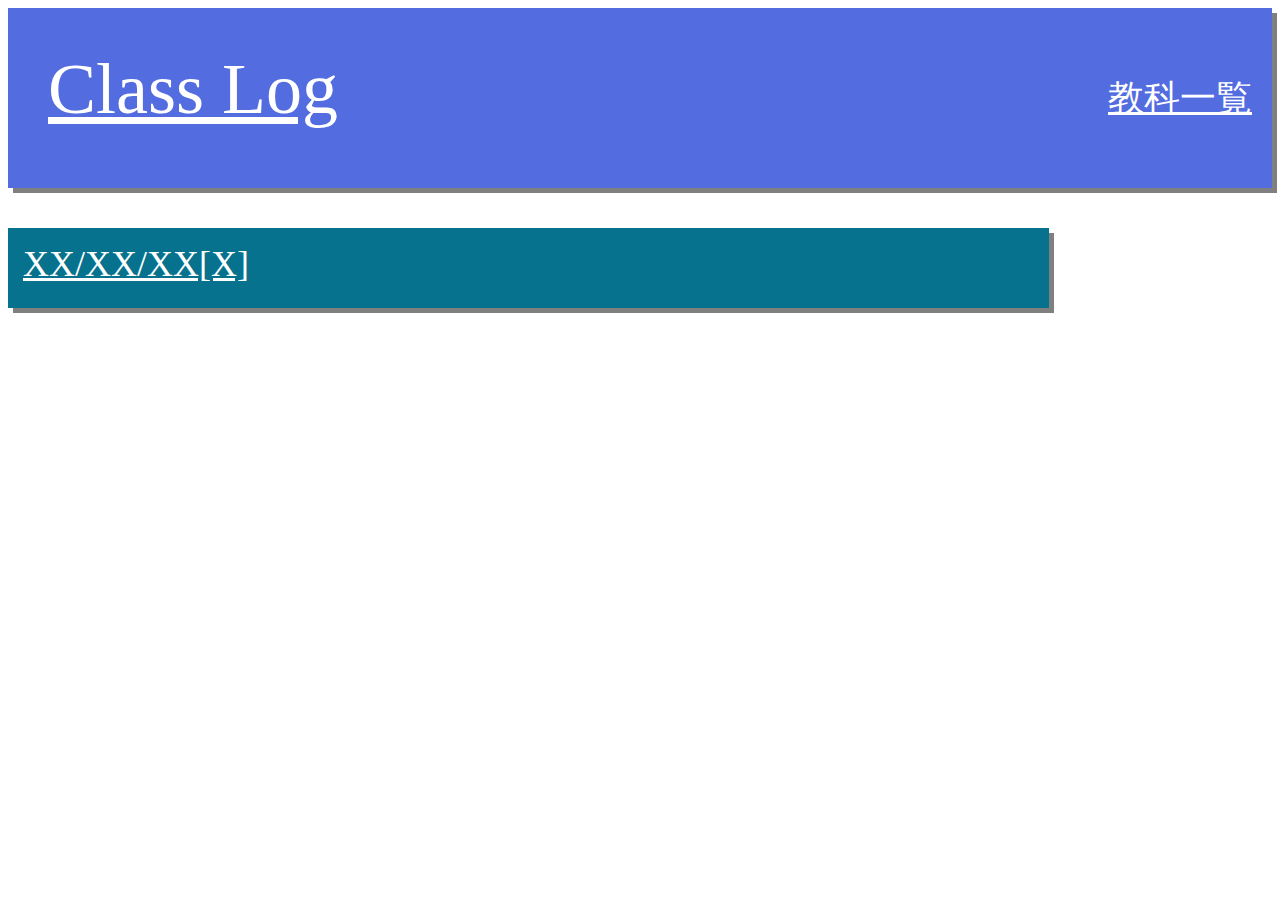
<file: Tags/buturi.html>
<!DOCTYPE html>
<html>
 <head>
  <meta charset="utf-8"/>
  <title>
   物理
  </title>
  <link href="../stylesheet.css" rel="stylesheet"/>
 </head>
 <body>
  <div class="header">
   <a class="header-logo" href="../index.html">
    Class Log
   </a>
   <div class="header-list">
    <a class="header-menu" href="./index.html">
     教科一覧
    </a>
   </div>
  </div>
 </body>
</html>
<div class="main">
 <a class="contents" href="#">
  XX/XX/XX[X]
 </a>
</div>
</file>
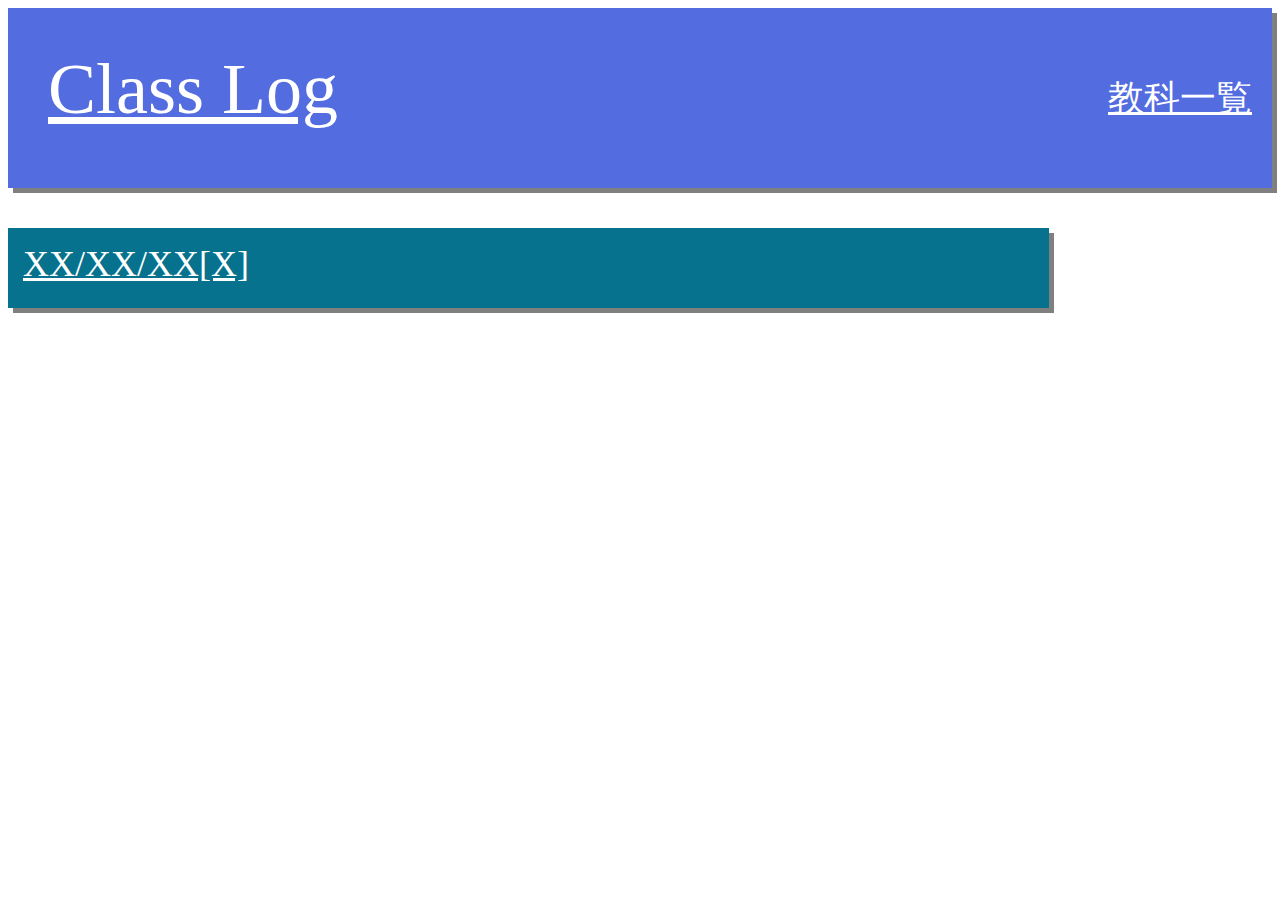
<file: Tags/kokugo.html>
<!DOCTYPE html>
<html>
 <head>
  <meta charset="utf-8"/>
  <title>
   国語
  </title>
  <link href="../stylesheet.css" rel="stylesheet"/>
 </head>
 <body>
  <div class="header">
   <a class="header-logo" href="../index.html">
    Class Log
   </a>
   <div class="header-list">
    <a class="header-menu" href="./index.html">
     教科一覧
    </a>
   </div>
  </div>
 </body>
</html>
<div class="main">
 <a class="contents" href="#">
  XX/XX/XX[X]
 </a>
</div>
</file>
<file: stylesheet.css>
body {
  font-family: "Avenir Next";
}

.header-menu {
  list-style: none;
  float: right;
  /* 上下のpaddingを33px、左右のpaddingを20pxにしてください */
  padding: 66px 20px;
  font-size: 36px;
  color: #fff;
  
}

.header {
  background-color: #536de0;
  color: #fff;
  height: 180px;
  box-shadow: 5px 5px gray;
}

.header-logo {
  float: left;
  font-size: 72px;
  /* 上下のpaddingを20px、左右のpaddingを40pxにしてください */
  padding: 40px 40px;
  color: #fff;
  
}


.contents{
  font-size: 36px;
  background-color: rgb(6, 114, 141);
  color: #fff;
  width: 80%;
  height: 50px;
  padding: 15px 15px;
  margin: 40px auto;
  display: inline-block;
  box-shadow: 5px 5px gray;
}

.footer {
  background-color: #ceccf3;
  height: 270px;
}

.video-title {
  font-size: 36px;
  background-color: rgb(6, 114, 141);
  color: #fff;
  width: 80%;
  height: 50px;
  padding: 15px 15px;
  margin-top: 30px;
  margin-bottom: 15px;
  display: inline-block;
}
</file>
